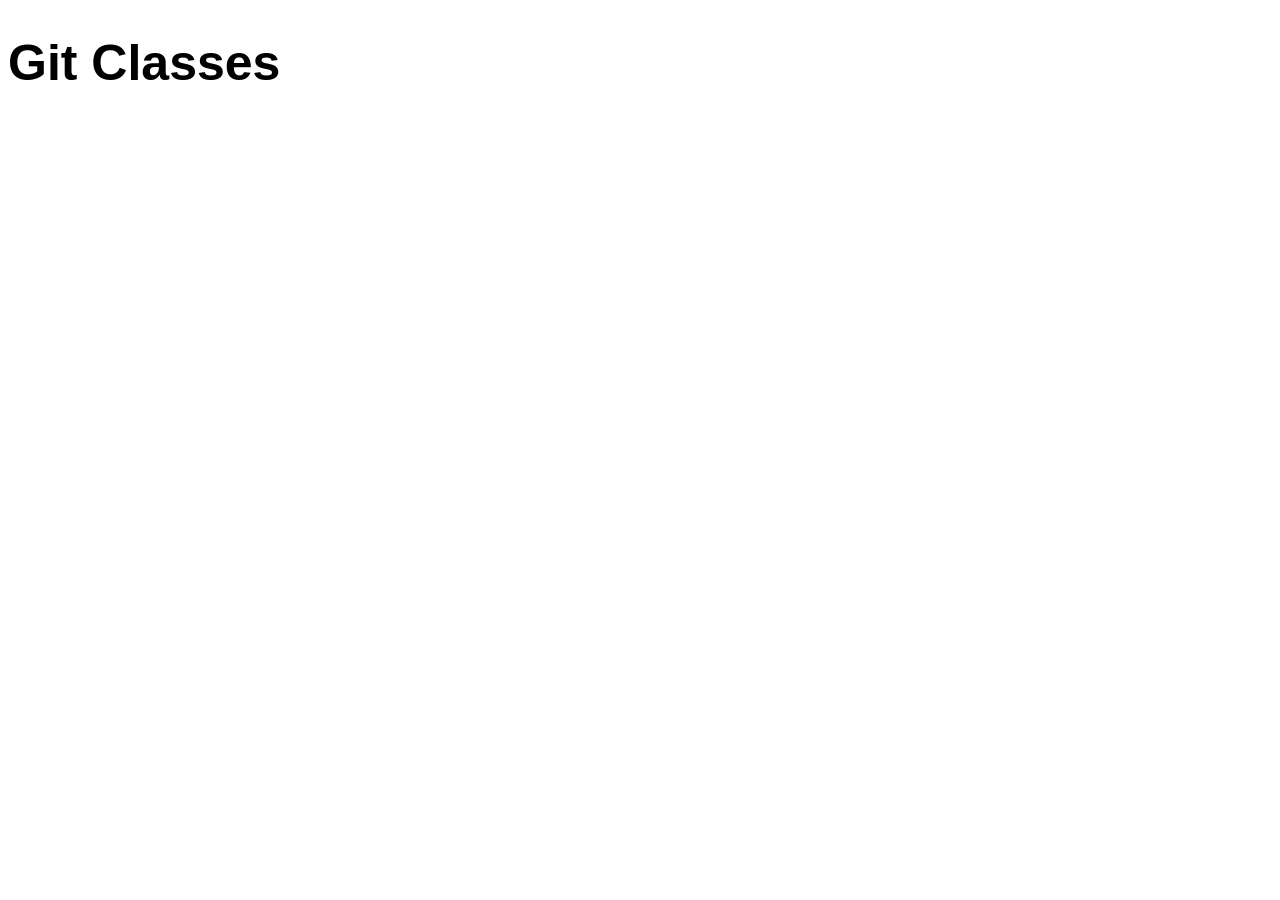
<file: index.html>
<!DOCTYPE html>
<html lang="en">
<head>
    <meta charset="UTF-8">
    <meta name="viewport" content="width=device-width, initial-scale=1.0">
    <title>Document</title>
    <link rel="stylesheet" href="style.css">
</head>
<body>
    <h1>Git Classes</h1>
</body>
</html>
</file>
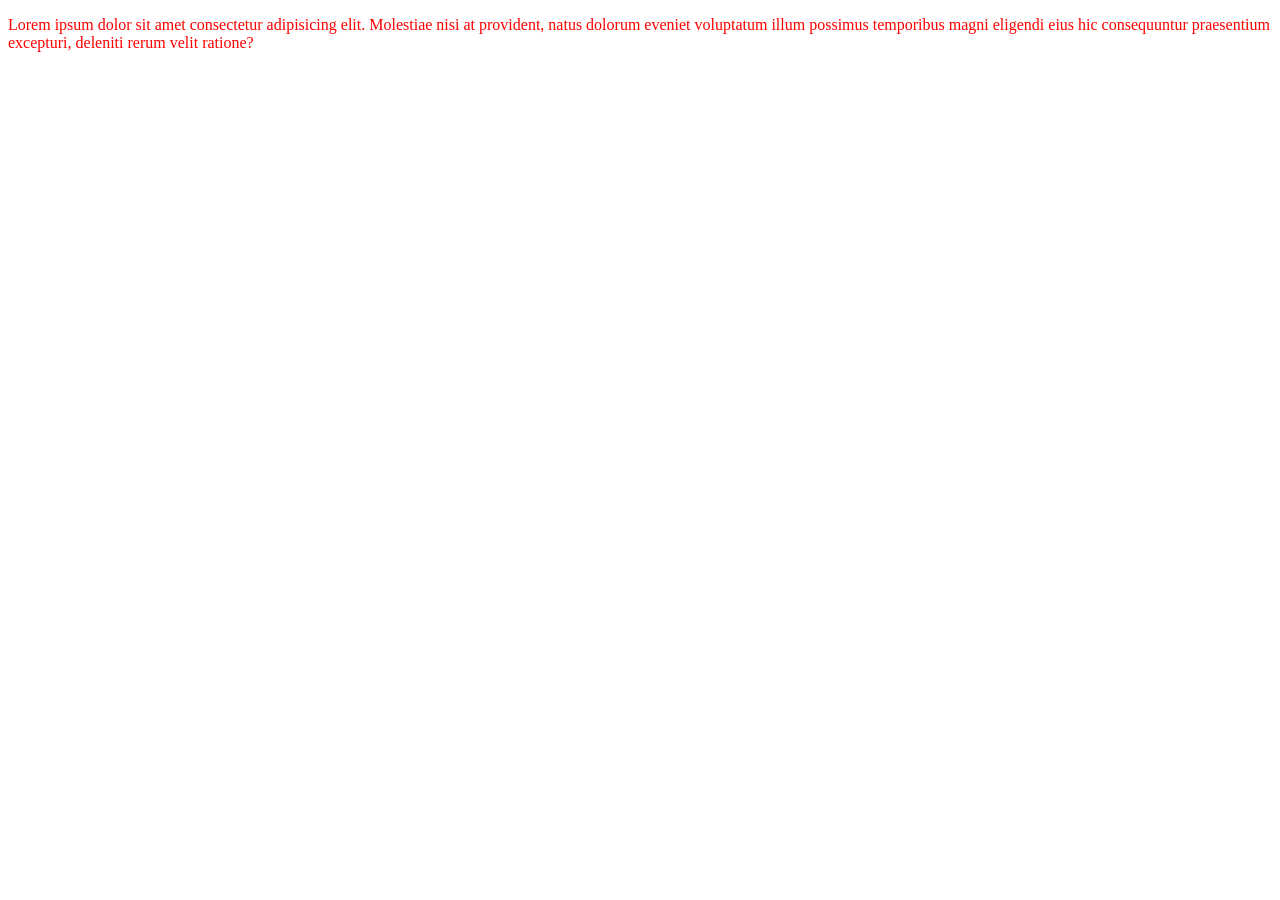
<file: index1.html>
<!DOCTYPE html>
<html lang="en">
<head>
    <meta charset="UTF-8">
    <meta name="viewport" content="width=device-width, initial-scale=1.0">
    <title>Document</title>
    <link rel="stylesheet" href="style.css">
</head>
<body>
    <p>Lorem ipsum dolor sit amet consectetur adipisicing elit. Molestiae nisi at provident, natus dolorum eveniet voluptatum illum possimus temporibus magni eligendi eius hic consequuntur praesentium excepturi, deleniti rerum velit ratione?</p>
</body>
</html>
</file>
<file: style.css>
h1 {
    color: black;
    font-family: 'Gill Sans', 'Gill Sans MT', Calibri, 'Trebuchet MS', sans-serif;
    font-size: 50px;
}

p {
    font-weight: lighter;
    font-family: 'Times New Roman', Times, serif;
    color: red;
}
</file>
